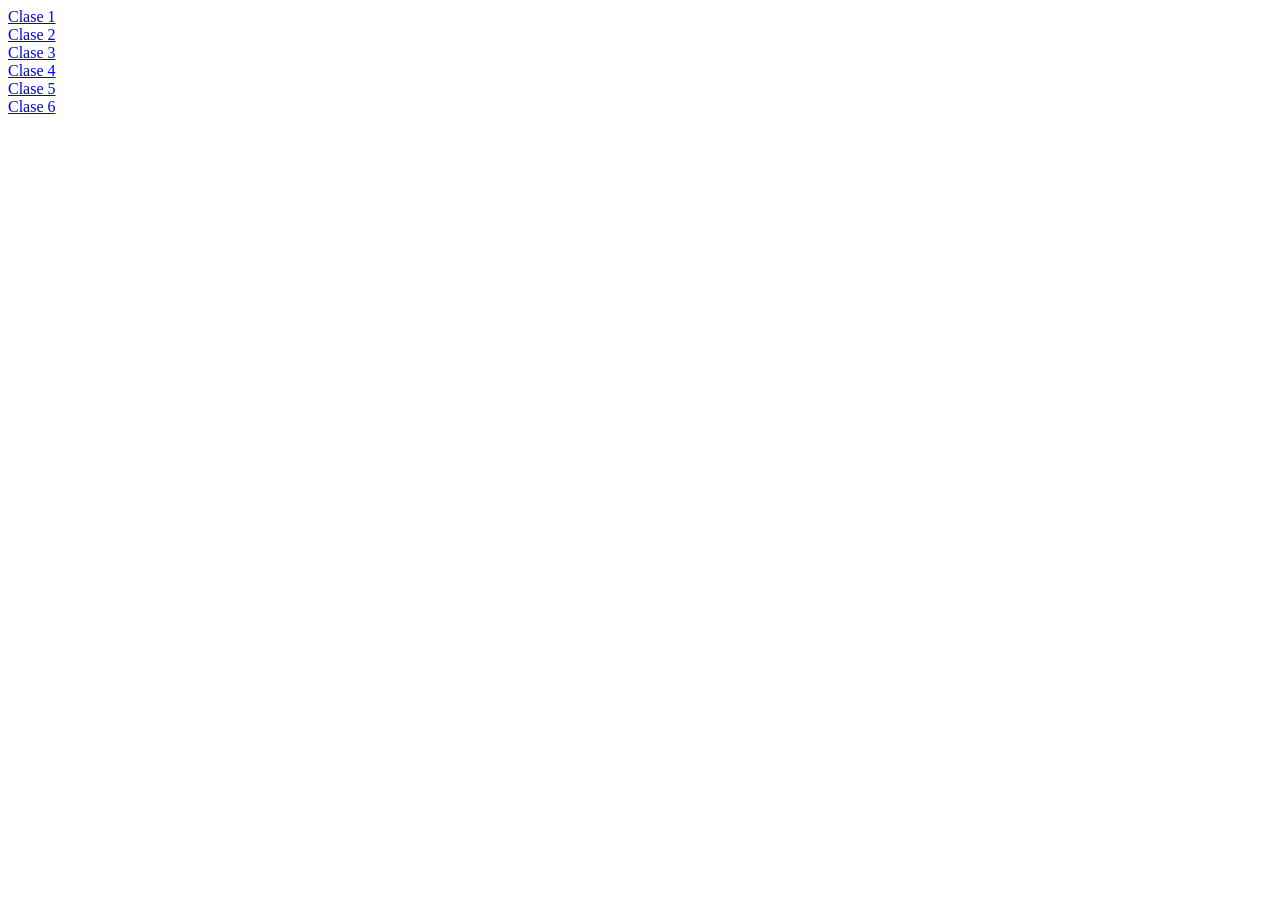
<file: index.html>
<!DOCTYPE html>
<html lang="en">
<head>
    <meta charset="UTF-8">
    <meta name="viewport" content="width=device-width, initial-scale=1.0">
    <title>Document</title>
</head>
<body>

    <a href="/01-intro-css/index.html">Clase 1</a>
    <br>
    <a href="/02-propiedades-basicas-css/">Clase 2</a>
    <br>
    <a href="/03-herencia-especifidad/">Clase 3</a>
    <br>
    <a href="/04-intro-flexbox/">Clase 4</a>
    <br>
    <a href="/05-alineacion-flexbox/">Clase 5</a>
    <br>
    <a href="/06-position-css/">Clase 6</a>
</body>
</html>
</file>
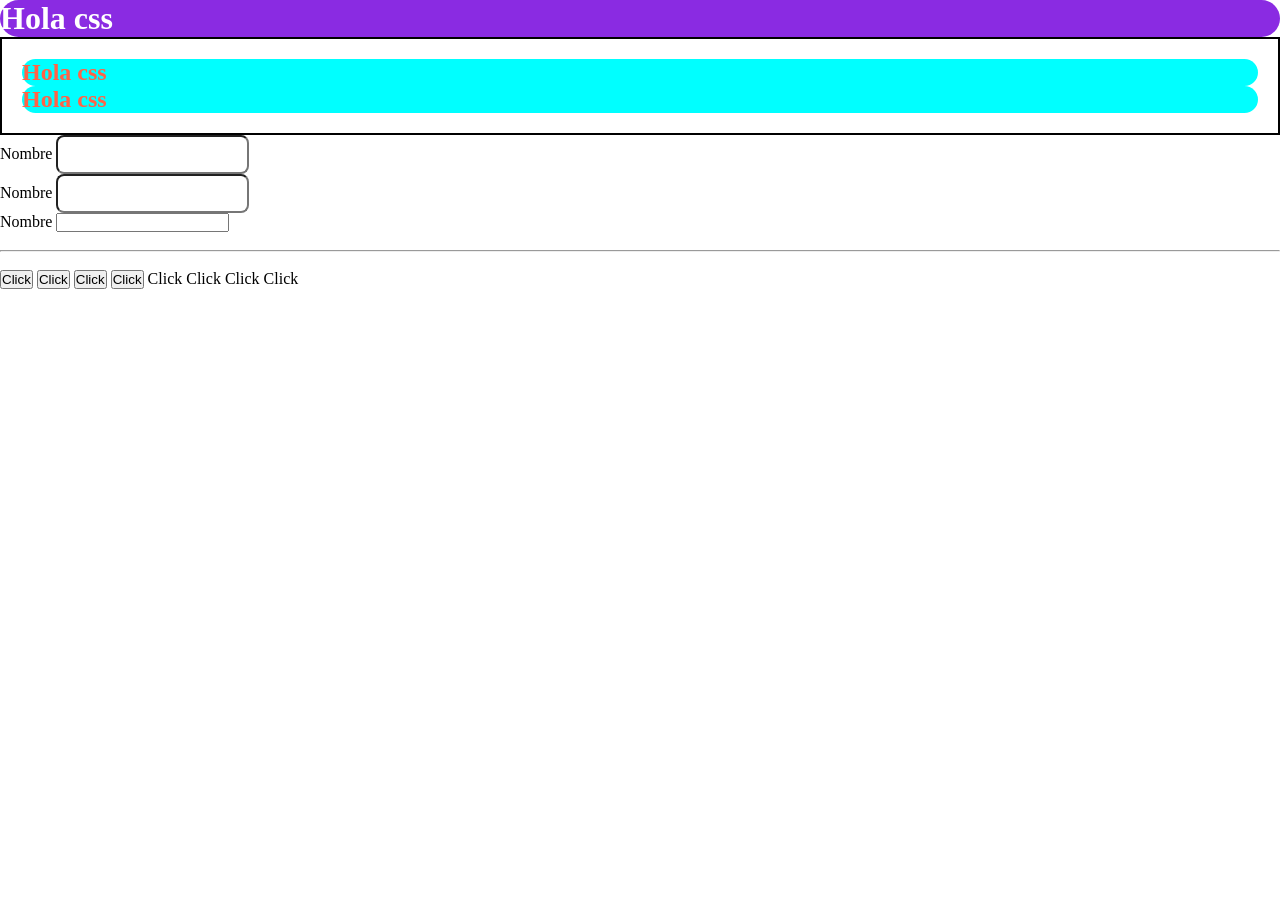
<file: 01-intro-css/index.html>
<!DOCTYPE html>
<html lang="en">
<head>
    <meta charset="UTF-8">
    <meta name="viewport" content="width=device-width, initial-scale=1.0">
    <title>Intro a css</title>
     <!---Forma 3: mas efectiva-->
    <link rel="stylesheet" href="./style.css">

    <!---Forma 1: CSS interno-->
    <style>
        h1{
            background-color: blueviolet;
        }
    </style>
</head>
<body>
    <!--Forma 2: Css Inline-->
    <h1 style="color: white;">Hola css</h1>
   <section id="destacados">
     <h1 class="bg-aqua color-tomato" >Hola css</h1>
     <h1 class="bg-aqua color-tomato" >Hola css</h1>
   </section>

   <form class="form-registro">
    <div class="datos-persona">
        <label for="">Nombre</label>
        <input type="text" class="input-nombre">
    </div>
    <div>
        <div class="datos-persona">
        <label for="">Nombre</label>
        <input type="text" class="input-nombre">
    </div>
   </form>

   <form class="form-registro">
    <div class="datos-mascota">
        <label for="">Nombre</label>
        <input type="text" class="input-nombre">
    </div>
   </form>

   <br>
   <hr>
   <br>

   <button>Click </button>
   <button>Click </button>
   <button>Click </button>
   <button>Click </button>

   <p>Click</p>
   <p>Click</p>
   <p>Click</p>
   <p>Click</p>

</body>
</html>
</file>
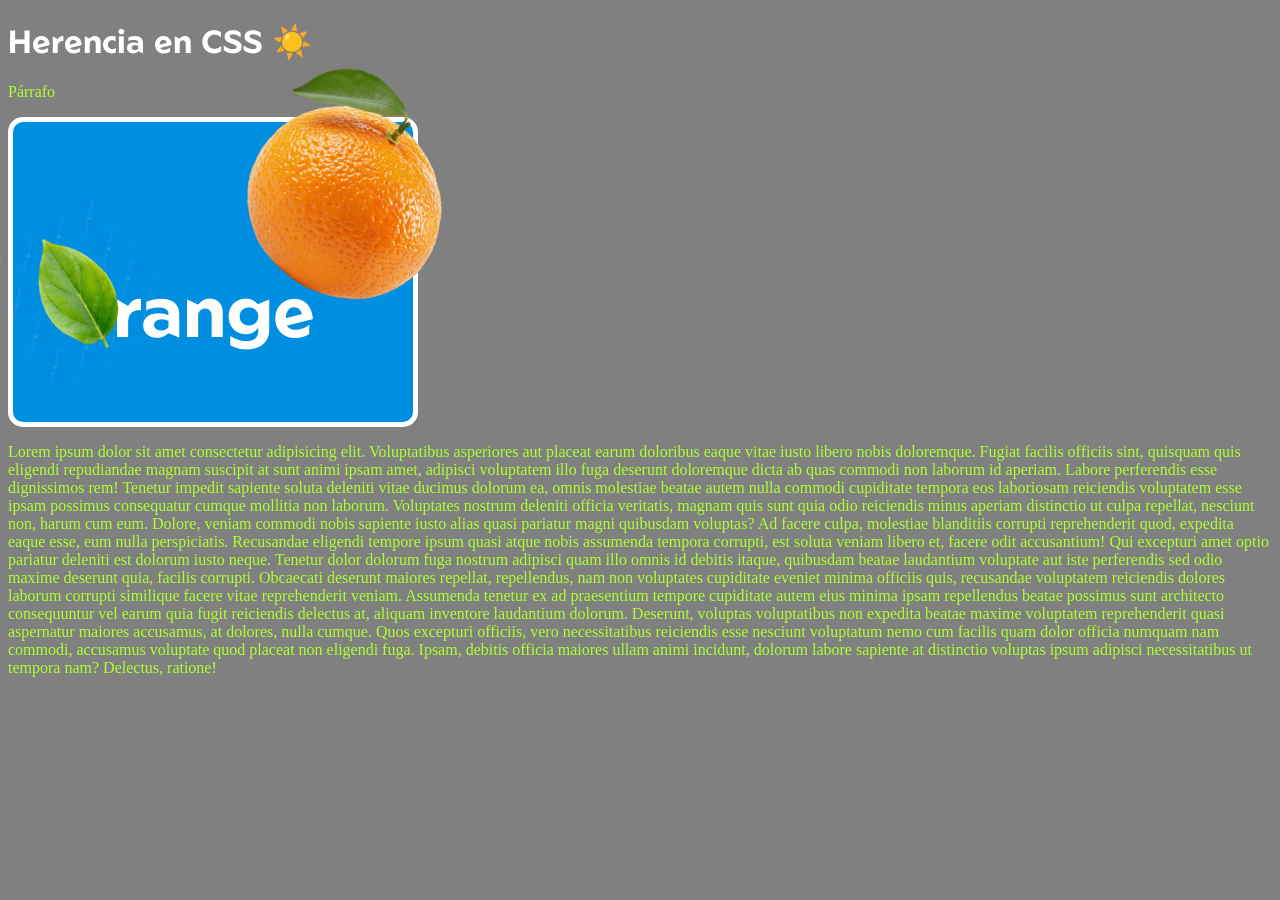
<file: 03-herencia-especifidad/index.html>
<!DOCTYPE html>
<html lang="en">
<head>
    <meta charset="UTF-8">
    <meta name="viewport" content="width=device-width, initial-scale=1.0">
    <title>Herencia en CSS</title>
    <link rel="stylesheet" href="/03-herencia-especifidad/style.css">
    <link rel="preconnect" href="https://fonts.googleapis.com">
    <link rel="preconnect" href="https://fonts.gstatic.com" crossorigin>
    <link href="https://fonts.googleapis.com/css2?family=Bitcount+Prop+Double+Ink:wght@100..900&family=Geom:ital,wght@0,300..900;1,300..900&display=swap" rel="stylesheet">
</head>
<body>
    <h1>Herencia en CSS ☀️</h1>

    <p>Párrafo</p>

    <div class="parent">
        <h1>Orange</h1>
        <img class="orange" src="./assets/orange.png" width="150">
        <img class="hoja" src="./assets/hoja.png" width="150">
    </div>

        <p>Lorem ipsum dolor sit amet consectetur adipisicing elit. Voluptatibus asperiores aut placeat earum doloribus eaque vitae iusto libero nobis doloremque. Fugiat facilis officiis sint, quisquam quis eligendi repudiandae magnam suscipit at sunt animi ipsam amet, adipisci voluptatem illo fuga deserunt doloremque dicta ab quas commodi non laborum id aperiam. Labore perferendis esse dignissimos rem! Tenetur impedit sapiente soluta deleniti vitae ducimus dolorum ea, omnis molestiae beatae autem nulla commodi cupiditate tempora eos laboriosam reiciendis voluptatem esse ipsam possimus consequatur cumque mollitia non laborum. Voluptates nostrum deleniti officia veritatis, magnam quis sunt quia odio reiciendis minus aperiam distinctio ut culpa repellat, nesciunt non, harum cum eum. Dolore, veniam commodi nobis sapiente iusto alias quasi pariatur magni quibusdam voluptas? Ad facere culpa, molestiae blanditiis corrupti reprehenderit quod, expedita eaque esse, eum nulla perspiciatis. Recusandae eligendi tempore ipsum quasi atque nobis assumenda tempora corrupti, est soluta veniam libero et, facere odit accusantium! Qui excepturi amet optio pariatur deleniti est dolorum iusto neque. Tenetur dolor dolorum fuga nostrum adipisci quam illo omnis id debitis itaque, quibusdam beatae laudantium voluptate aut iste perferendis sed odio maxime deserunt quia, facilis corrupti. Obcaecati deserunt maiores repellat, repellendus, nam non voluptates cupiditate eveniet minima officiis quis, recusandae voluptatem reiciendis dolores laborum corrupti similique facere vitae reprehenderit veniam. Assumenda tenetur ex ad praesentium tempore cupiditate autem eius minima ipsam repellendus beatae possimus sunt architecto consequuntur vel earum quia fugit reiciendis delectus at, aliquam inventore laudantium dolorum. Deserunt, voluptas voluptatibus non expedita beatae maxime voluptatem reprehenderit quasi aspernatur maiores accusamus, at dolores, nulla cumque. Quos excepturi officiis, vero necessitatibus reiciendis esse nesciunt voluptatum nemo cum facilis quam dolor officia numquam nam commodi, accusamus voluptate quod placeat non eligendi fuga. Ipsam, debitis officia maiores ullam animi incidunt, dolorum labore sapiente at distinctio voluptas ipsum adipisci necessitatibus ut tempora nam? Delectus, ratione!</p>

</body>
</html>
</file>
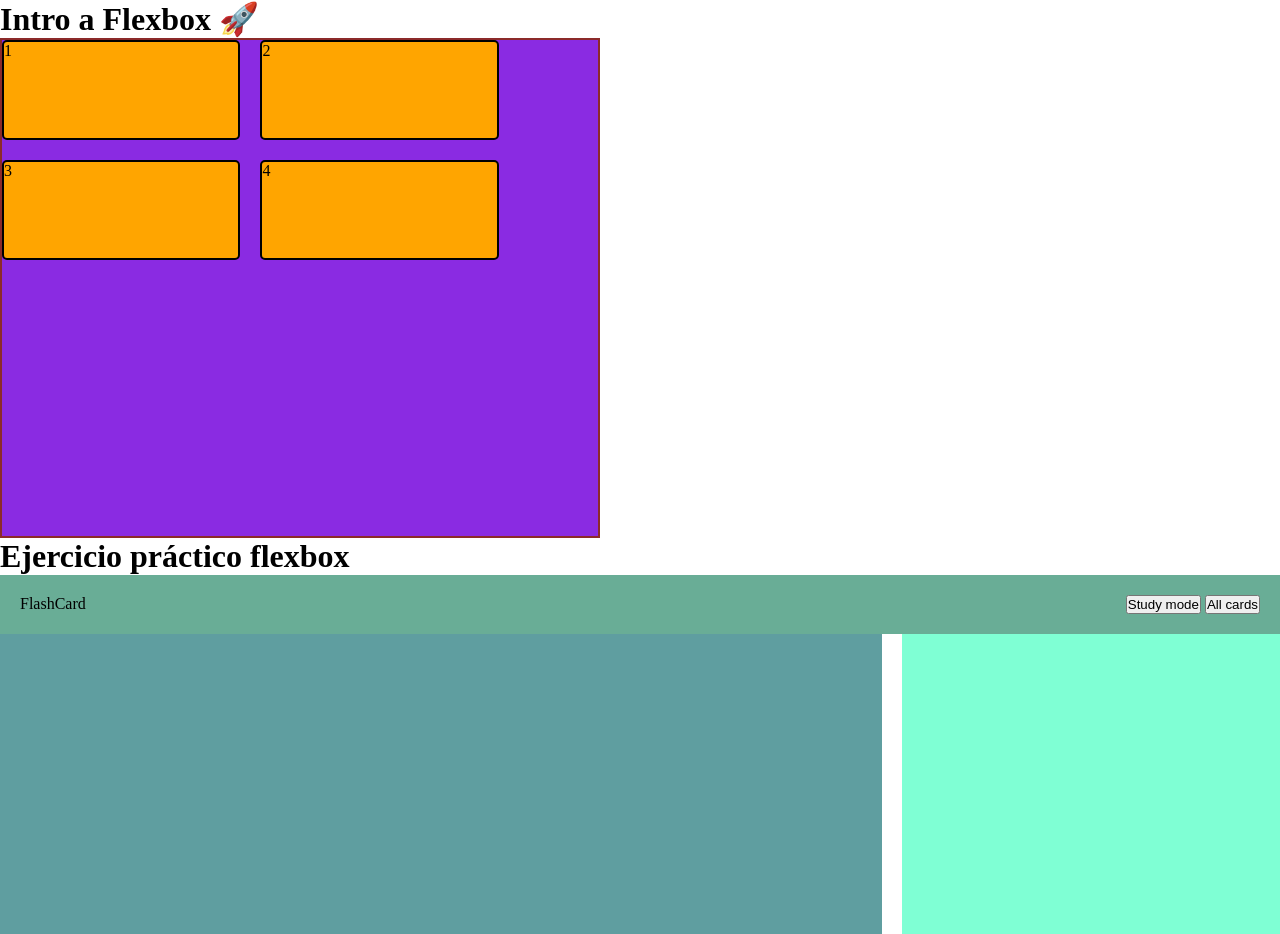
<file: 04-intro-flexbox/index.html>
<!DOCTYPE html>
<html lang="en">
<head>
  <meta charset="UTF-8">
  <meta name="viewport" content="width=device-width, initial-scale=1.0">
  <title>Intro a Flexbox</title>
  <link rel="stylesheet" href="style.css">
</head>
<body>

  <h1>Intro a Flexbox 🚀</h1>
  
  <div class="container">
    <div class="box">1</div>
    <div class="box">2</div>
    <div class="box">3</div>
    <div class="box">4</div>
  </div>

  <h1>Ejercicio práctico flexbox</h1>

  <header>
    <div class="logo">FlashCard</div>
    <div class="botones">
      <button>Study mode</button>
      <button>All cards</button>
    </div>
  </header>

  <main>
    <div class="main-content"></div>
    <div class="statistics"></div>
  </main>
  
</body>
</html>
</file>
<file: 01-intro-css/style.css>
/**Selector universal para estandarizar estilos al inicio del
proyecto*/
*{
    margin: 0;
    padding: 0;
}

h1{
    border-radius: 30px;
}

/**Clase**/
.bg-aqua{
    background-color: aqua;
}

.color-tomato{
    color: tomato;
}

/**Identificador**/
#destacados{
    border: 2px solid black;
    padding: 20px;
}

.form-registro .datos-persona {
    display: inline-block;
}

/*clase del form registro*/
.form-registro .datos-persona .input-nombre{
    padding: 10px;
    border-radius: 8px;
}

button{
    display: inline-block;
}

p{
    display:inline;
}
</file>
<file: 03-herencia-especifidad/style.css>
body{
    background-color: gray;
    color: #fff;
}

p{
    color: orange;
}

p{
    color: greenyellow;
}

h1{
  font-family: "Geom", sans-serif;
}

/*Ejemplo position*/
.parent{
    background-color:rgb(0, 142, 224);
    width: 400px;
    height: 300px;
    border: 5px solid white;
    border-radius: 15px;
    position: sticky;
  top: 0;
}

.parent h1{
    position: absolute;
    font-size: 4.5rem;
    left: 10%;
    bottom: 20px;
      z-index: 2;

}

.parent img{
    position: absolute;
}

.orange{
     right: 0;
  top: -20%;
  right: -15%;
  z-index: 1;
  width: 250px;
  transform: rotate(32deg);
}

.hoja{
     bottom: 18%;
  left: -3%;
  z-index: 3;
  transform: rotate(-32deg);
}
</file>
<file: 04-intro-flexbox/style.css>
* {
  margin: 0;
  padding: 0;
  box-sizing: border-box;
}

.container {
  display: flex;
  flex-direction: row;
  flex-wrap: wrap;
  justify-content: flex-start;
  align-items: flex-start;
  align-content: flex-start;
  gap: 20px;

  background-color: blueviolet;
  border: 2px solid rgb(140, 42, 42);
  width: 600px;
  height: 500px;
}

.box {
  width: 40%;
  height: 100px;
  background-color: orange;
  border: 2px solid black;
  border-radius: 5px;
}

/* Estilos header */

header {
  background-color: rgb(105, 173, 150);
  display: flex;
  padding: 20px;
  justify-content: space-between;
}

main {
  display: flex;
  gap: 20px;
}
.main-content {
  width: 70%;
  height: 300px;
  background-color: cadetblue;
}
.statistics {
  width: 30%;
  height: 300px;
  background-color:aquamarine;
}
</file>
